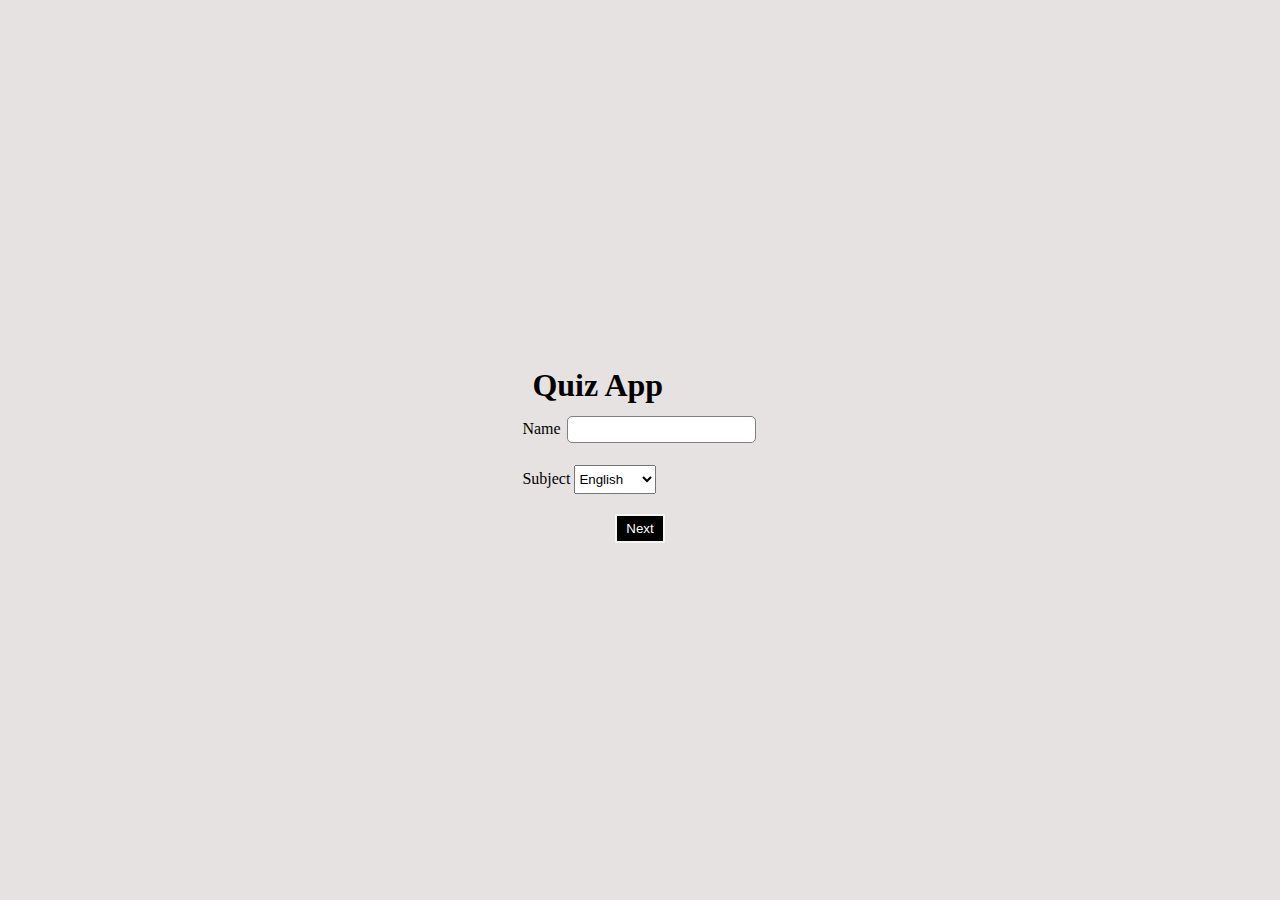
<file: index.html>
<!DOCTYPE html>
<html lang="en">
  <head>
    <meta charset="UTF-8" />
    <meta http-equiv="X-UA-Compatible" content="IE=edge" />
    <meta name="viewport" content="width=device-width, initial-scale=1.0" />
    <title>quiz app</title>
    <link rel="stylesheet" href="./index.css" />

    <!-- <script src="./quiz.js" defer></script>
    <script src="./app.js" defer></script> -->
  </head>
  <body>
    <div class="page-container">
      <div class="overall-container">
        <h1 class="quz">Quiz App</h1>
        <div class="input-con">
          <span>
            <label for="name">Name</label>
            <input type="text" id="name" />
          </span>
          <span class="sel-con">
            <label for="subject">Subject</label>
            <select name="" id="sel">
              <option value="English">English</option>
              <option value="Maths">Maths</option>
            </select>
          </span>
        </div>
        <span class="btn-con">
          <button class="nextPage">Next</button>
        </span>
      </div>
    </div>
  </body>
</html>
</file>
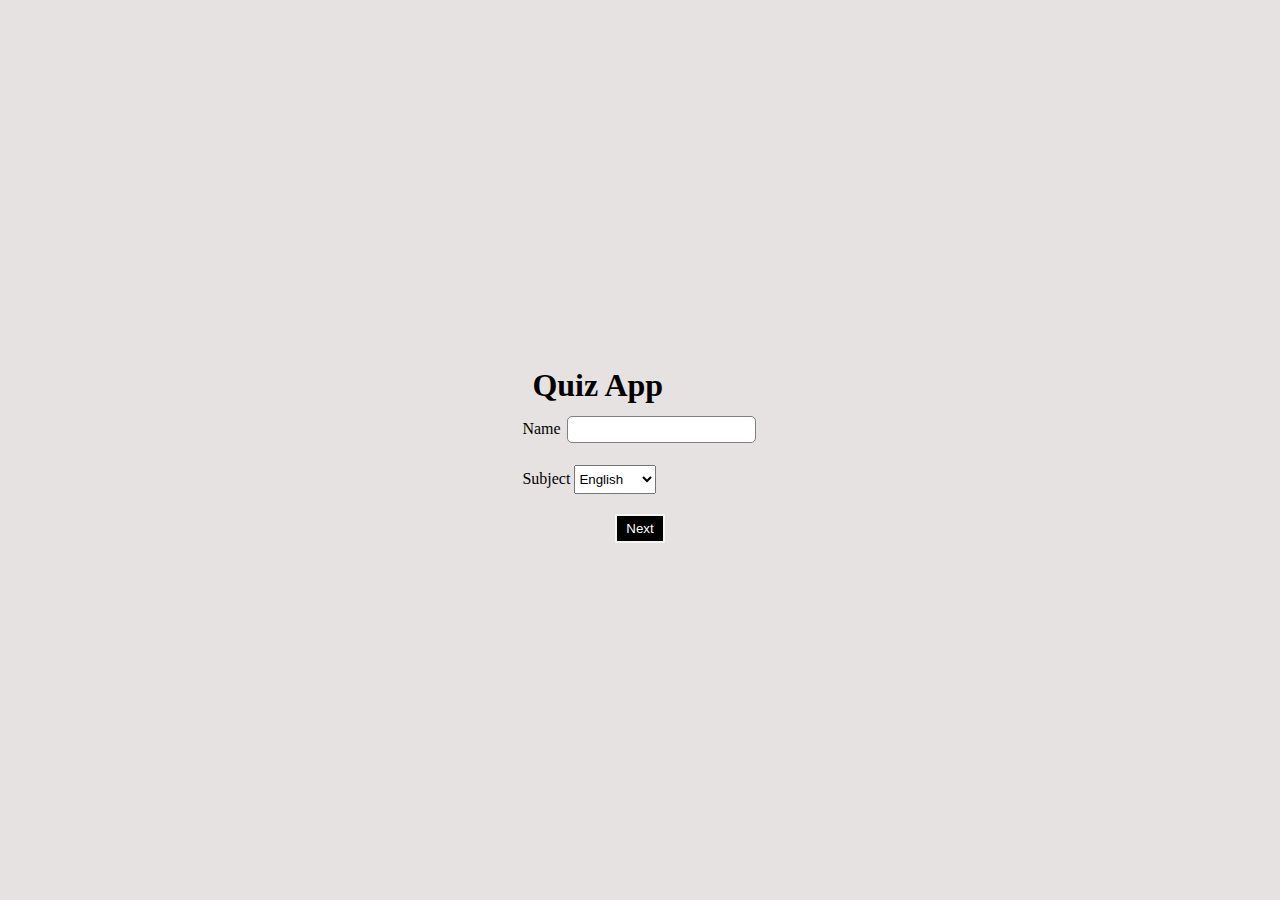
<file: index2.html>
<!DOCTYPE html>
<html lang="en">
  <head>
    <meta charset="UTF-8" />
    <meta http-equiv="X-UA-Compatible" content="IE=edge" />
    <meta name="viewport" content="width=device-width, initial-scale=1.0" />
    <title>English</title>
    <!-- css links javascript links starts here -->
    <link rel="stylesheet" href="./index.css" />
    <script src="./quiz.js" defer></script>
    <script src="./app.js" defer></script>
    <!-- css links javascript links ends here -->
  </head>
  <body>
    <div class="page-container">
      <div class="overall-container">
        <h1 class="quz">Quiz App</h1>
        <div class="input-con">
          <span>
            <label for="name">Name</label>
            <input type="text" id="name" />
          </span>
          <span class="sel-con">
            <label for="subject">Subject</label>
            <select name="" id="sel">
              <option value="English">English</option>
              <option value="Maths">Maths</option>
            </select>
          </span>
        </div>
        <span class="btn-con">
          <button class="nextPage">Next</button>
        </span>
      </div>
    </div>
    <!-- question container -->
    <div class="container-2">
      <div class="error-con">
        <span class="error">please select an option</span>
      </div>
      <div class="overallcontianer2">
        <div class="question-holder">
          <p class="question"></p>
          <div class="list"></div>
        </div>
        <div class="num-q"></div>
        <div class="btn-con">
          <button class="prev">Prev</button>

          <button class="next">Next</button>
        </div>
      </div>
      <div>
        <div class="score-con">
          <div class="score"></div>
          <div><button class="restart">Restart Quiz</button></div>
        </div>
      </div>
    </div>
  </body>
</html>
</file>
<file: index.css>
* {
  margin: 0;
  padding: 0;
  -webkit-box-sizing: border-box;
          box-sizing: border-box;
  text-decoration: none;
}

.page-container {
  display: -webkit-box;
  display: -ms-flexbox;
  display: flex;
  -webkit-box-pack: center;
      -ms-flex-pack: center;
          justify-content: center;
  -webkit-box-align: center;
      -ms-flex-align: center;
          align-items: center;
  height: 100vh;
  background-color: #e7e2e2;
}

.page-container .input-con {
  display: -webkit-box;
  display: -ms-flexbox;
  display: flex;
  -webkit-box-orient: vertical;
  -webkit-box-direction: normal;
      -ms-flex-direction: column;
          flex-direction: column;
  -ms-flex-pack: distribute;
      justify-content: space-around;
  -webkit-box-align: center;
      -ms-flex-align: center;
          align-items: center;
}

.page-container .input-con input {
  margin: 2px;
  outline: none;
  border-radius: 5px;
  border: 1px solid gray;
  padding: 5px;
}

.page-container .sel-con {
  width: 100%;
  margin: 10px 0;
  padding: 10px 0;
}

.page-container .quz {
  padding: 10px 10px;
}

.page-container #sel {
  height: 29px;
  width: 82px;
}

.page-container .btn-con {
  display: -webkit-box;
  display: -ms-flexbox;
  display: flex;
  -webkit-box-pack: center;
      -ms-flex-pack: center;
          justify-content: center;
}

.page-container .nextPage {
  width: 50px;
  height: 29px;
  border: 2px solid whitesmoke;
  padding: 5px;
  outline: none;
  background-color: black;
  color: white;
}

.container-2 {
  display: none;
  -webkit-box-orient: vertical;
  -webkit-box-direction: normal;
      -ms-flex-direction: column;
          flex-direction: column;
  -webkit-box-pack: center;
      -ms-flex-pack: center;
          justify-content: center;
  -webkit-box-align: center;
      -ms-flex-align: center;
          align-items: center;
  height: 100vh;
  width: 100%;
  font-size: 20px;
  background: gainsboro;
}

.container-2 .btn-con {
  margin: 10px;
  display: -webkit-box;
  display: -ms-flexbox;
  display: flex;
  -webkit-box-pack: justify;
      -ms-flex-pack: justify;
          justify-content: space-between;
}

.container-2 .times-con {
  width: 31%;
  display: -webkit-box;
  display: -ms-flexbox;
  display: flex;
  -webkit-box-pack: end;
      -ms-flex-pack: end;
          justify-content: end;
  font-size: 24px;
  font-weight: bolder;
}

.container-2 .error-con {
  -webkit-clip-path: circle(0px at 100% 30%);
          clip-path: circle(0px at 100% 30%);
  -webkit-transition: 0.5s;
  transition: 0.5s;
  width: 80%;
  height: 30px;
  display: -webkit-box;
  display: -ms-flexbox;
  display: flex;
  -webkit-box-pack: center;
      -ms-flex-pack: center;
          justify-content: center;
  background: red;
  margin: 10px;
  color: white;
  border-radius: 6px;
}

.container-2 .error-con.show {
  -webkit-clip-path: circle(1500px at 100% 30%);
          clip-path: circle(1500px at 100% 30%);
  -webkit-transition: 0.5s;
  transition: 0.5s;
}

.container-2 .list {
  display: -webkit-box;
  display: -ms-flexbox;
  display: flex;
  -webkit-box-orient: vertical;
  -webkit-box-direction: normal;
      -ms-flex-direction: column;
          flex-direction: column;
  padding: 20px;
}

.container-2 .num-q {
  margin: 30px 0;
}

.container-2 .overallcontianer2 {
  background-color: azure;
  width: 80%;
  padding: 10px;
  border-radius: 10px;
}

.container-2 .input-option {
  display: -webkit-box;
  display: -ms-flexbox;
  display: flex;
  -webkit-box-orient: vertical;
  -webkit-box-direction: normal;
      -ms-flex-direction: column;
          flex-direction: column;
}

.container-2 .next {
  width: 50px;
  height: 30px;
  background: beige;
  border: 1px solid whitesmoke;
}

.container-2 .prev {
  width: 50px;
  height: 30px;
  background: beige;
  border: 1px solid whitesmoke;
}

.container-2 .restart {
  width: 80px;
  border: 1px solid azure;
  outline: none;
  height: 40px;
  border-radius: 5px;
  padding: 4px;
  background: #4481f1;
  border: 1px solid whitesmoke;
}

.container-2 .option {
  display: -webkit-box;
  display: -ms-flexbox;
  display: flex;
}

.container-2 input {
  padding: 0 10px;
}

.container-2 .score-con {
  display: none;
  -webkit-box-pack: center;
      -ms-flex-pack: center;
          justify-content: center;
  -webkit-box-align: center;
      -ms-flex-align: center;
          align-items: center;
  -webkit-box-orient: vertical;
  -webkit-box-direction: normal;
      -ms-flex-direction: column;
          flex-direction: column;
  height: 300px;
  width: 400px;
  background-color: aquamarine;
  border-radius: 10px;
}

.container-2 .score {
  color: white;
  font-size: 30px;
  padding: 10px;
}
/*# sourceMappingURL=index.css.map */
</file>
